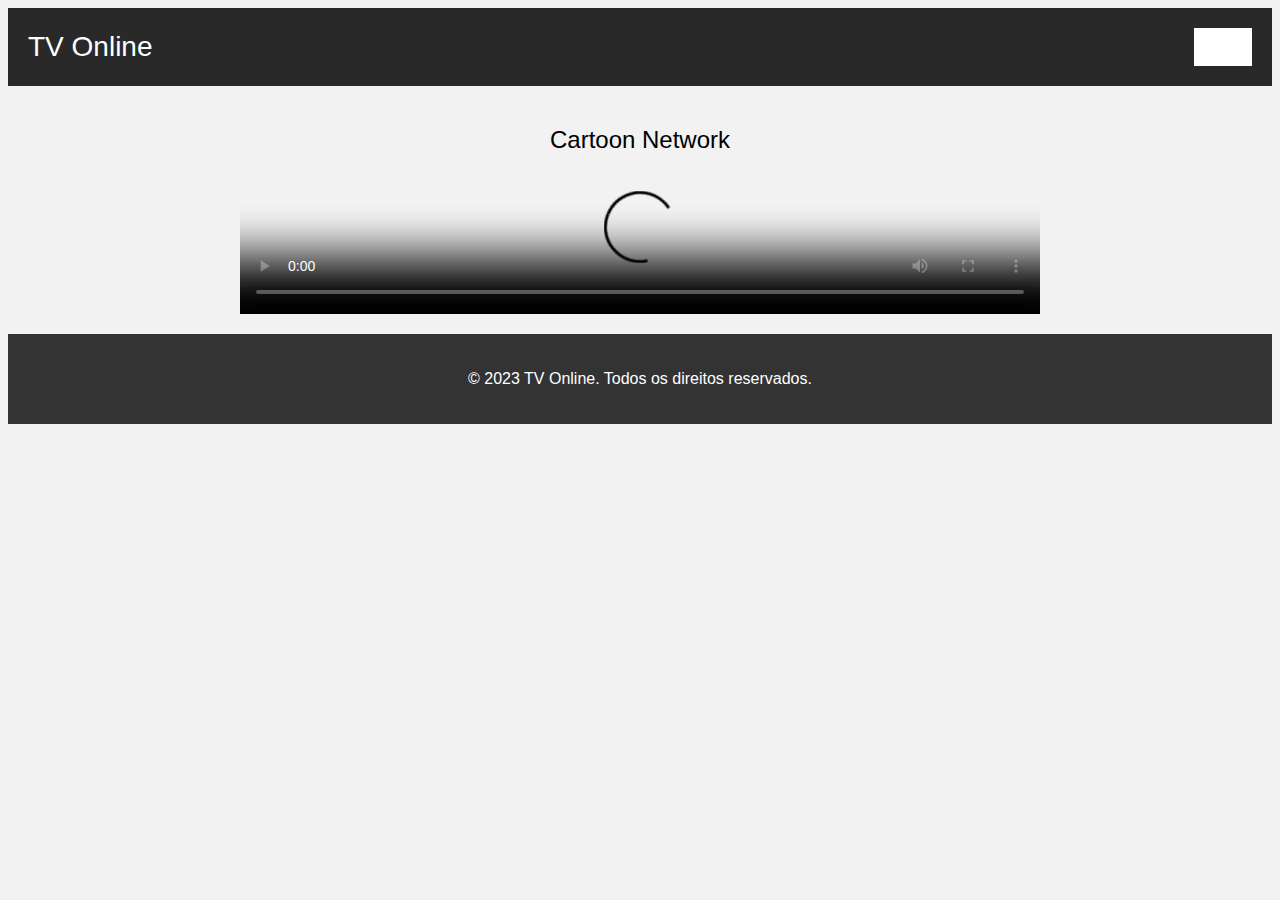
<file: cartoon-network.html>
<!DOCTYPE html>
<html>
<head>
	<meta charset="UTF-8">
	<title>Cartoon Network</title>
	<link rel="stylesheet" type="text/css" href="style.css">
    <link rel="stylesheet" type="text/css" href="cartoon-network.css">
</head>
<body>
	<header>
		<div class="logo">
			<h1>TV Online</h1>
		</div>
		<nav>
			<ul>
				<li><a href="index.html">Início</a></li>
			</ul>
		</nav>
	</header>

	<section id="canal1">
		<h2>Cartoon Network</h2>
		<video id="player1" class="player" poster="https://th.bing.com/th/id/R.9c6be5d9179adab08d5de2e7ccdfa782?rik=7482O1uishG3iA&riu=http%3a%2f%2f1000logos.net%2fwp-content%2fuploads%2f2016%2f10%2fcartoon-network-old-logo.jpg&ehk=A68B8La6QR95PZSGcz%2bQX1RJIldKRpS%2flOVqKwwVOLQ%3d&risl=&pid=" controls>
			<source src="https://playout.cdn.cartoonnetwork.com.br/playout_01/playlist-720p.m3u8" type="application/x-mpegURL">
			Your browser does not support HTML5 video.
		</video>
	</section>

	<footer>
		<p>© 2023 TV Online. Todos os direitos reservados.</p>
	</footer>
    <script src="cartoon-network.js"></script>
</body>
</html>
</file>
<file: style.css>
/* Estilo para todas as páginas */

body {
    font-family: sans-serif;
    background-color: #f2f2f2;
  }
  
  a {
    color: #008CBA;
    text-decoration: none;
  }
  
  nav {
    background-color: #fff;
    padding: 10px 0;
  }
  
  nav ul {
    list-style: none;
    display: flex;
    justify-content: center;
    margin: 0;
    padding: 0;
  }
  
  nav li {
    margin: 0 10px;
  }
  
  nav a {
    font-size: 18px;
  }
  
  footer {
    background-color: #333;
    color: #fff;
    padding: 20px;
    text-align: center;
  }
  
  /* Estilo específico para a página index.html */
  
  #channels {
    display: flex;
    flex-wrap: wrap;
    justify-content: center;
    align-items: center;
    height: 70vh;
  }
  
  .channel {
    width: 200px;
    height: 200px;
    margin: 10px;
    display: flex;
    flex-direction: column;
    align-items: center;
    justify-content: center;
    background-color: #fff;
    box-shadow: 0px 0px 10px #888;
    border-radius: 10px;
    overflow: hidden;
    transition: all 0.3s ease-in-out;
  }
  
  .channel img {
    max-width: 100%;
    max-height: 100%;
    object-fit: contain;
    margin-bottom: 10px;
  }
  
  .channel:hover {
    transform: scale(1.1);
  }
  
  /* Estilo específico para a página canal.html */
  
  #player {
    width: 100%;
    height: 80vh;
    background-color: #333;
    display: flex;
    justify-content: center;
    align-items: center;
  }
  
  #player video {
    width: 100%;
    height: 100%;
    object-fit: contain;
  }
</file>
<file: cartoon-network.css>
/* Estilos gerais */
body {
    font-family: sans-serif;
    background-color: #f2f2f2;
}

.container {
    max-width: 1000px;
    margin: 0 auto;
    padding: 20px;
}

header {
    background-color: #292929;
    padding: 20px;
    display: flex;
    justify-content: space-between;
    align-items: center;
}

.logo h1 {
    color: #fff;
    margin: 0;
    font-size: 28px;
    font-weight: normal;
}

nav ul {
    display: flex;
    list-style: none;
    margin: 0;
    padding: 0;
}

nav li {
    margin: 0 10px;
}

nav a {
    color: #fff;
    text-decoration: none;
    font-size: 16px;
}

nav a:hover {
    text-decoration: underline;
}

section {
    margin-top: 20px;
}

h2 {
    font-size: 24px;
    font-weight: normal;
    margin-bottom: 10px;
}

/* Estilos da página Cartoon Network */
#canal1 {
    display: flex;
    flex-direction: column;
    align-items: center;
}

#player1 {
    width: 100%;
    max-width: 800px;
    margin-bottom: 20px;
}

#descricao1 {
    max-width: 800px;
    text-align: justify;
}

#descricao1 p {
    font-size: 18px;
    line-height: 1.5;
    margin-bottom: 20px;
}

#descricao1 h3 {
    font-size: 20px;
    margin-bottom: 10px;
}

#descricao1 ul {
    margin: 0;
    padding: 0;
    list-style: none;
}

#descricao1 li {
    font-size: 18px;
    line-height: 1.5;
    margin-bottom: 10px;
}

#descricao1 a {
    color: #292929;
    text-decoration: underline;
}
</file>
